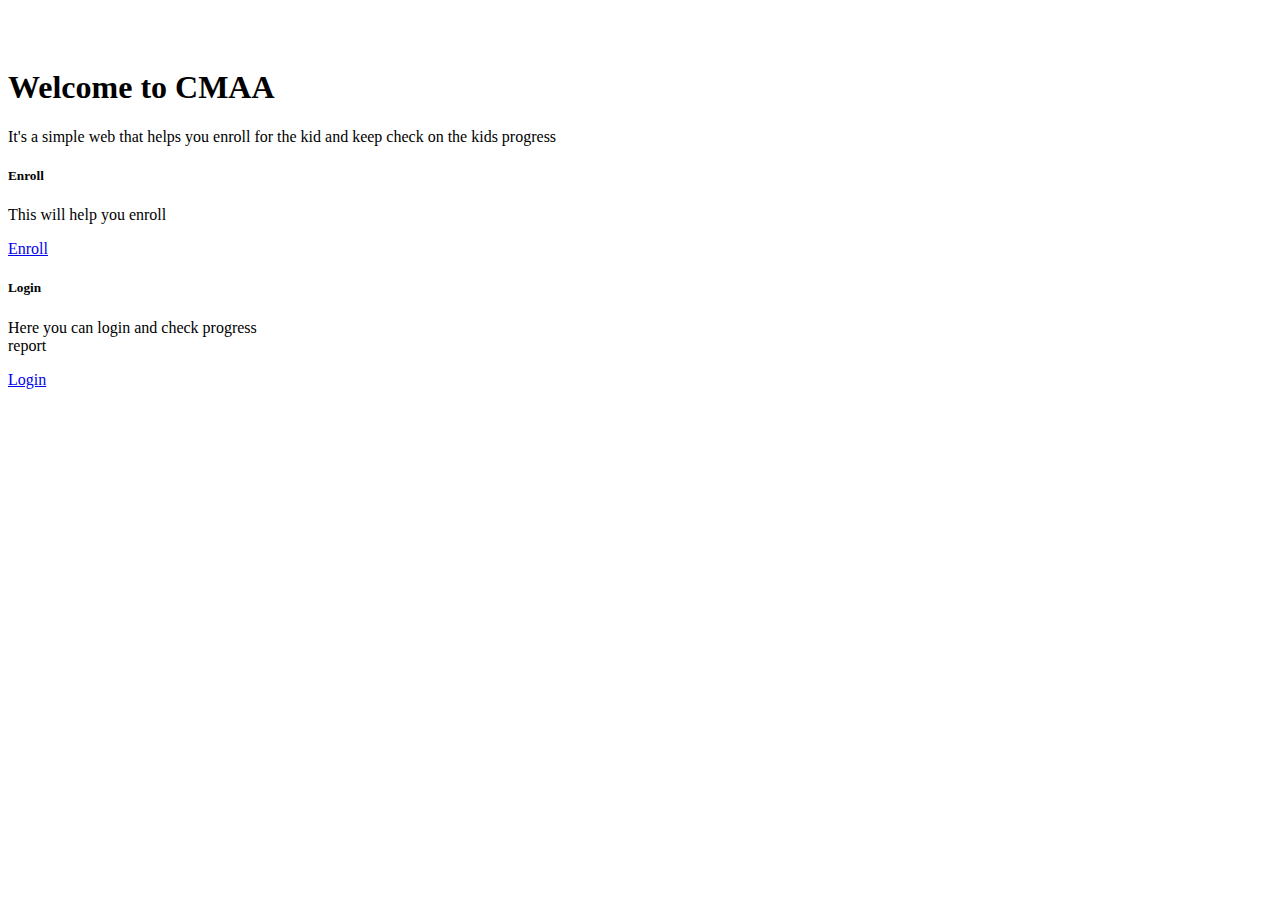
<file: cma/parents/templates/parents/index.html>
<!DOCTYPE html>
<html>
<head>
	
	<title>CMA-Portal</title>
	<link rel="stylesheet" href="https://stackpath.bootstrapcdn.com/bootstrap/4.1.3/css/bootstrap.min.css" integrity="sha384-MCw98/SFnGE8fJT3GXwEOngsV7Zt27NXFoaoApmYm81iuXoPkFOJwJ8ERdknLPMO" crossorigin="anonymous">
	<style type="text/css">
		.container  {
			padding-top: 20px;
		}
	</style>
</head>

<body>
<div class="top container">
	<!-- Contains the heading -->
<div class="jumbotron jumbotron-fluid">
  <div class="container">
    <h1 class="display-4">Welcome to CMAA</h1>
    <p class="lead">It's a simple web that helps you enroll for the kid and keep check on the kids progress</p>
 </div>
</div>
<div class="row">
<div class="col">
<div class="card" style="width: 18rem;">
  <div class="card-body">
    <h5 class="card-title">Enroll</h5>
    <p class="card-text">This will help you enroll</p>
    <a href="/form" class="btn btn-primary">Enroll</a>
  </div>
</div>
</div>
<div class="col">
<div class="card" style="width: 18rem;">
  <div class="card-body">
    <h5 class="card-title">Login</h5>
    <p class="card-text">Here you can login and check progress report</p>
    <a href="{%url 'login'%}" class="btn btn-primary">Login</a>
  </div>
</div>
</div>
</div>
</div>
</body>
</html>
</file>
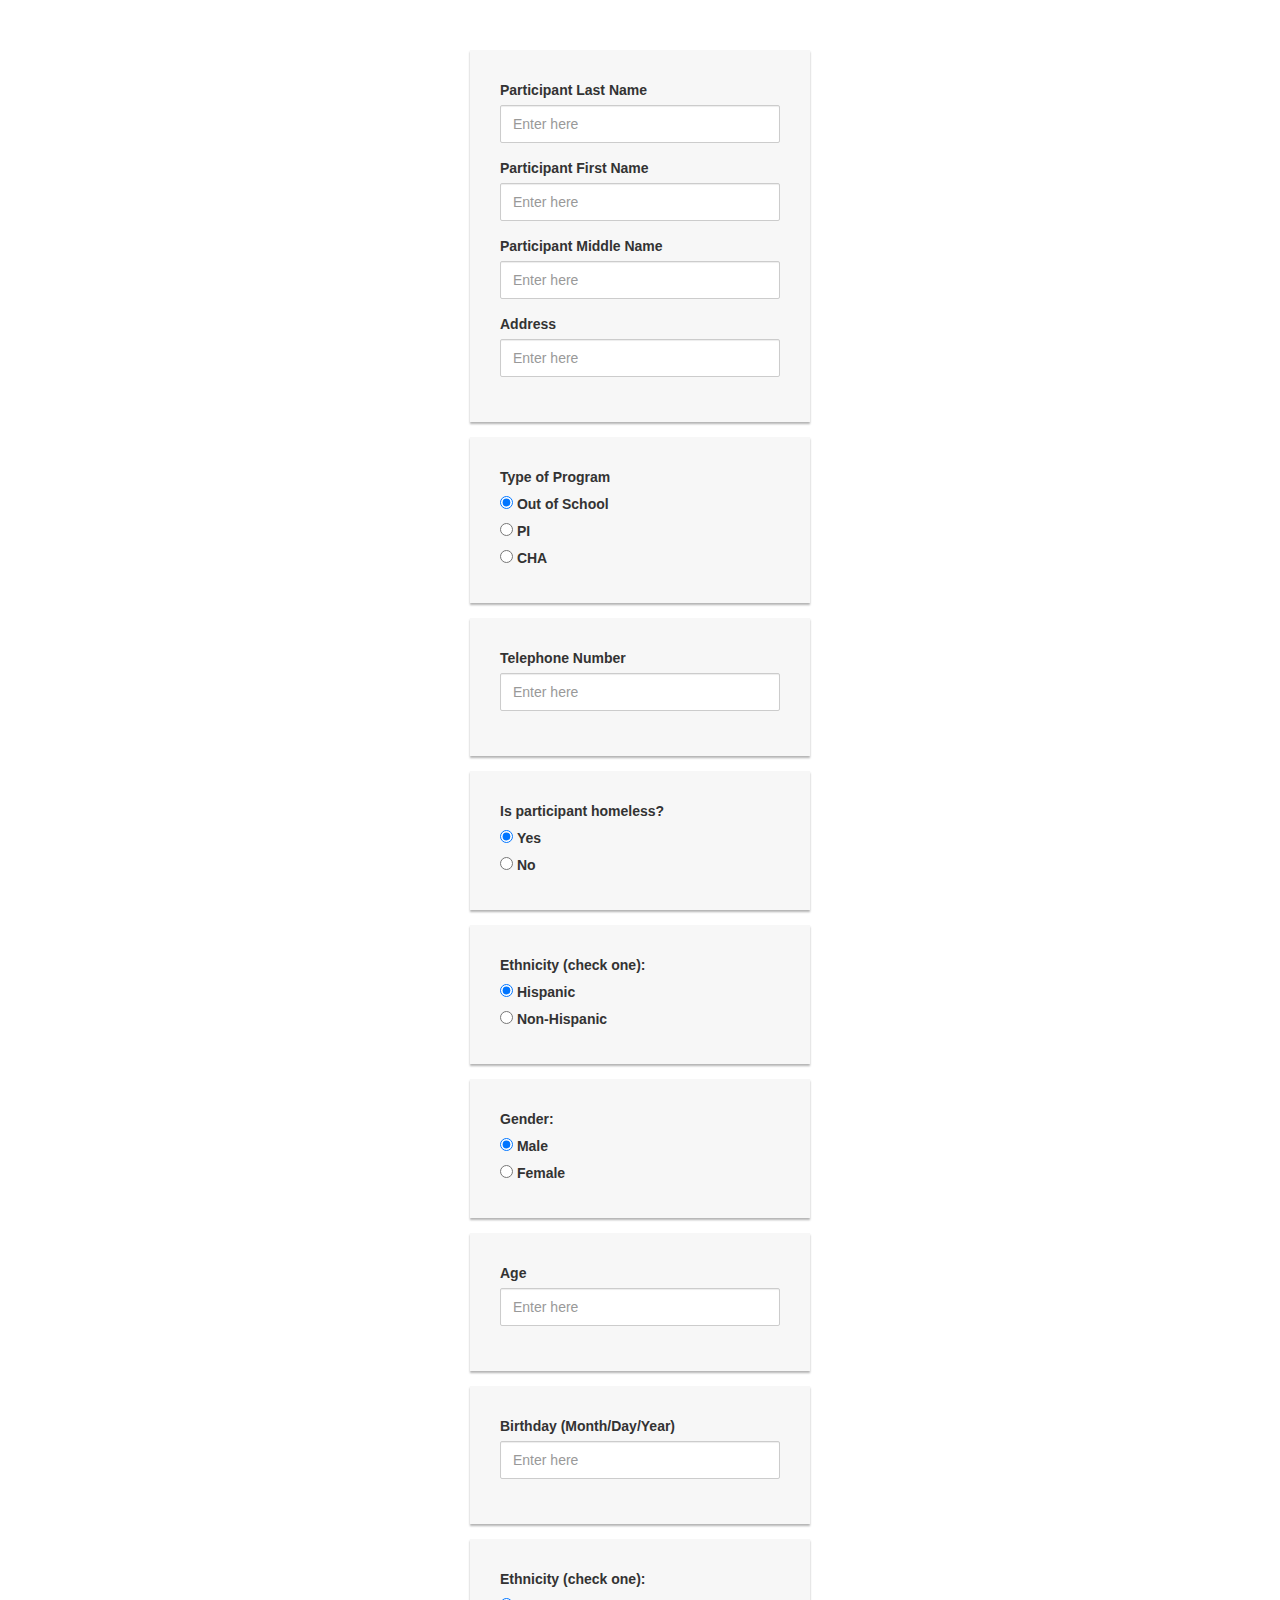
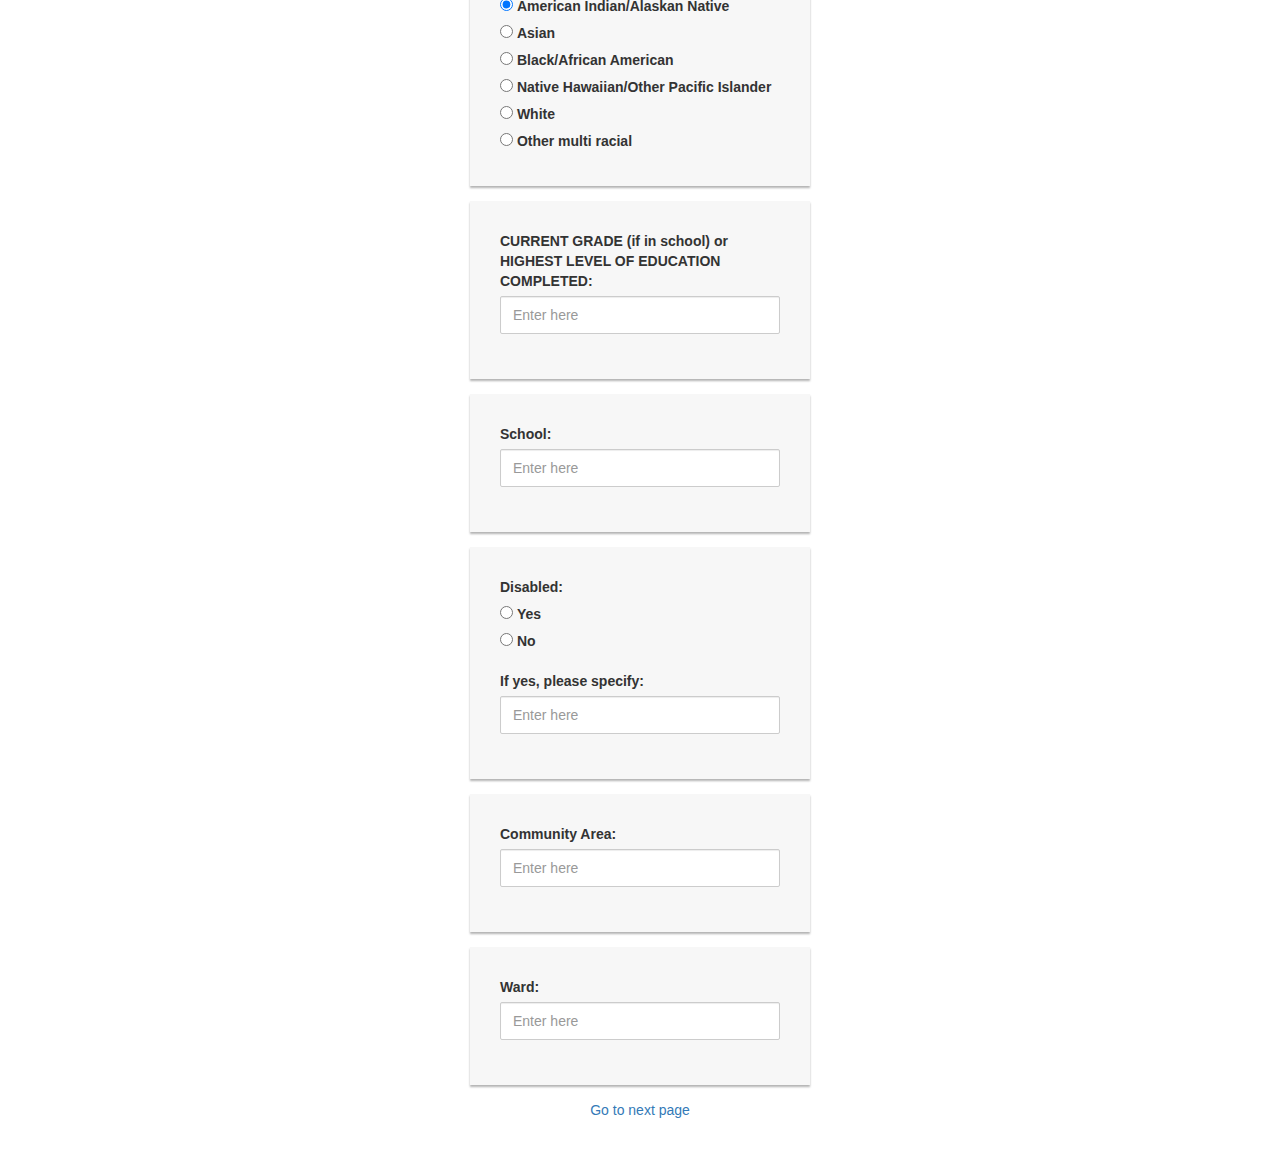
<file: enrollment pgs/enroll_p1.html>
<!DOCTYPE html>
<html lang="en">
<head>
<meta charset="utf-8">
<meta http-equiv="X-UA-Compatible" content="IE=edge">
<meta name="viewport" content="width=device-width, initial-scale=1">
<title>Bootstrap Simple Login Form</title>
<link rel="stylesheet" href="https://maxcdn.bootstrapcdn.com/bootstrap/3.3.7/css/bootstrap.min.css">
<script src="https://ajax.googleapis.com/ajax/libs/jquery/1.12.4/jquery.min.js"></script>
<script src="https://maxcdn.bootstrapcdn.com/bootstrap/3.3.7/js/bootstrap.min.js"></script> 
<style type="text/css">
	.login-form {
		width: 340px;
    	margin: 50px auto;
	}
    .login-form form {
    	margin-bottom: 15px;
        background: #f7f7f7;
        box-shadow: 0px 2px 2px rgba(0, 0, 0, 0.3);
        padding: 30px;
    }
    .login-form h2 {
        margin: 0 0 15px;
    }
    .form-control, .btn {
        min-height: 38px;
        border-radius: 2px;
    }
    .btn {        
        font-size: 15px;
        font-weight: bold;
    }
</style>
</head>
<body>
<div class="login-form">
    <!-- Last Name -->
         <form>
            <div class="form-group">
               <label for="formGroupExampleInput">Participant Last Name</label>
               <input type="text" class="form-control" id="formGroupExampleInput" placeholder="Enter here">
            </div>
            <div class="form-group">
               <label for="formGroupExampleInput2">Participant First Name</label>
               <input type="text" class="form-control" id="formGroupExampleInput2" placeholder="Enter here">
            </div>
             <div class="form-group">
               <label for="formGroupExampleInput2">Participant Middle Name</label>
               <input type="text" class="form-control" id="formGroupExampleInput2" placeholder="Enter here">
            </div>
             <div class="form-group">
               <label for="formGroupExampleInput2">Address</label>
               <input type="text" class="form-control" id="formGroupExampleInput2" placeholder="Enter here">
            </div>
         </form>
    
    
    
	<form>
    <!-- Type of Program -->
     <label class="form-check-label" for="exampleRadios1">
     	Type of Program
  	</label>
     <div class="form-check">
  <input class="form-check-input" type="radio" name="programtype" id="outofschool" value="option1" checked>
  <label class="form-check-label" for="outofschool">
	Out of School  
   </label>
</div>
<div class="form-check">
  <input class="form-check-input" type="radio" name="programtype" id="pi" value="option2">
  <label class="form-check-label" for="pi">
	PI  
    </label>
</div>
<div class="form-check disabled">
  <input class="form-check-input" type="radio" name="programtype" id="cha" value="option3">
  <label class="form-check-label" for="cha">
	CHA  
   </label>
</div>
    </form>
    
         <form>
            <div class="form-group">
               <label for="formGroupExampleInput">Telephone Number</label>
               <input type="text" class="form-control" id="formGroupExampleInput" placeholder="Enter here">
            </div>
         </form>
    
    <form>
        <!-- Homeless? -->
        <label class="form-check-label" for="exampleRadios1">
     	Is participant homeless?
  	</label>
<div class="form-check">
  <input class="form-check-input" type="radio" name="exampleRadios" id="exampleRadios1" value="option1" checked>
  <label class="form-check-label" for="exampleRadios1">
Yes  </label>
</div>
<div class="form-check">
  <input class="form-check-input" type="radio" name="exampleRadios" id="exampleRadios2" value="option2">
  <label class="form-check-label" for="exampleRadios2">
No  </label>
</div>
    </form>
    
        <form>
        <!-- Ethnicity -->
        <label class="form-check-label" for="exampleRadios1">
            Ethnicity (check one):
	  	</label>
<div class="form-check">
  <input class="form-check-input" type="radio" name="exampleRadios" id="exampleRadios1" value="option1" checked>
  <label class="form-check-label" for="exampleRadios1">
Hispanic  </label>
</div>
<div class="form-check">
  <input class="form-check-input" type="radio" name="exampleRadios" id="exampleRadios2" value="option2">
  <label class="form-check-label" for="exampleRadios2">
Non-Hispanic  </label>
</div>
    </form>
    
       <form>
        <!-- Gender -->
        <label class="form-check-label" for="exampleRadios1">
            Gender:
	  	</label>
<div class="form-check">
  <input class="form-check-input" type="radio" name="exampleRadios" id="exampleRadios1" value="option1" checked>
  <label class="form-check-label" for="exampleRadios1">
Male  </label>
</div>
<div class="form-check">
  <input class="form-check-input" type="radio" name="exampleRadios" id="exampleRadios2" value="option2">
  <label class="form-check-label" for="exampleRadios2">
Female </label>
</div>
    </form>
   
         <form>
            <div class="form-group">
               <label for="formGroupExampleInput">Age</label>
               <input type="text" class="form-control" id="formGroupExampleInput" placeholder="Enter here">
            </div>
         </form>
    
         <form>
            <div class="form-group">
               <label for="formGroupExampleInput">Birthday (Month/Day/Year)</label>
               <input type="text" class="form-control" id="formGroupExampleInput" placeholder="Enter here">
            </div>
         </form>
    
            <form>
        <!-- Race -->
        <label class="form-check-label" for="exampleRadios1">
            Ethnicity (check one):
	  	</label>
				<div class="form-check">
  <input class="form-check-input" type="radio" name="exampleRadios" id="exampleRadios1" value="option1" checked>
  <label class="form-check-label" for="exampleRadios1">
American Indian/Alaskan Native  </label>
</div>
				<div class="form-check">
  <input class="form-check-input" type="radio" name="exampleRadios" id="exampleRadios2" value="option2">
  <label class="form-check-label" for="exampleRadios2">
Asian  </label>
</div>
                <div class="form-check">
  <input class="form-check-input" type="radio" name="exampleRadios" id="exampleRadios2" value="option2">
  <label class="form-check-label" for="exampleRadios2">
Black/African American  </label>
</div>
                <div class="form-check">
  <input class="form-check-input" type="radio" name="exampleRadios" id="exampleRadios2" value="option2">
  <label class="form-check-label" for="exampleRadios2">
      Native Hawaiian/Other Pacific Islander  </label>
</div>
                <div class="form-check">
  <input class="form-check-input" type="radio" name="exampleRadios" id="exampleRadios2" value="option2">
  <label class="form-check-label" for="exampleRadios2">
White  </label>
</div>
              <div class="form-check">
  <input class="form-check-input" type="radio" name="exampleRadios" id="exampleRadios2" value="option2">
  <label class="form-check-label" for="exampleRadios2">
Other multi racial  </label>
</div>  
    </form>
    
             <form>
            <div class="form-group">
               <label for="formGroupExampleInput">CURRENT GRADE (if in school) or
HIGHEST LEVEL OF EDUCATION COMPLETED:</label>
               <input type="text" class="form-control" id="formGroupExampleInput" placeholder="Enter here">
            </div>
         </form>
    
               <form>
            <div class="form-group">
               <label for="formGroupExampleInput">School:</label>
               <input type="text" class="form-control" id="formGroupExampleInput" placeholder="Enter here">
            </div>
         </form>
    
                    <form>
            <div class="form-group">
               <label for="formGroupExampleInput">Disabled:</label>
               <div class="form-check">
                  <input class="form-check-input" type="radio" name="exampleRadios" id="exampleRadios2" value="option2">
                  <label class="form-check-label" for="exampleRadios2">
                  Yes
                  </label>
               </div>
               <div class="form-check">
                  <input class="form-check-input" type="radio" name="exampleRadios" id="exampleRadios2" value="option2">
                  <label class="form-check-label" for="exampleRadios2">
                  No
                  </label>
               </div>
            </div>
            <div class="form-group">
               <label for="formGroupExampleInput">If yes, please specify:</label>
               <input type="text" class="form-control" id="formGroupExampleInput" placeholder="Enter here">
            </div>          
         </form>
    
    <form>
        <div class="form-group">
               <label for="formGroupExampleInput">Community Area:</label>
               <input type="text" class="form-control" id="formGroupExampleInput" placeholder="Enter here">
        </div>
    </form>
    
         <form>
            <div class="form-group">
               <label for="formGroupExampleInput">Ward:</label>
               <input type="text" class="form-control" id="formGroupExampleInput" placeholder="Enter here">
            </div>
         </form>
    
    <p class="text-center"><a href="#">Go to next page</a></p>
</div>
</body>
</html>
</file>
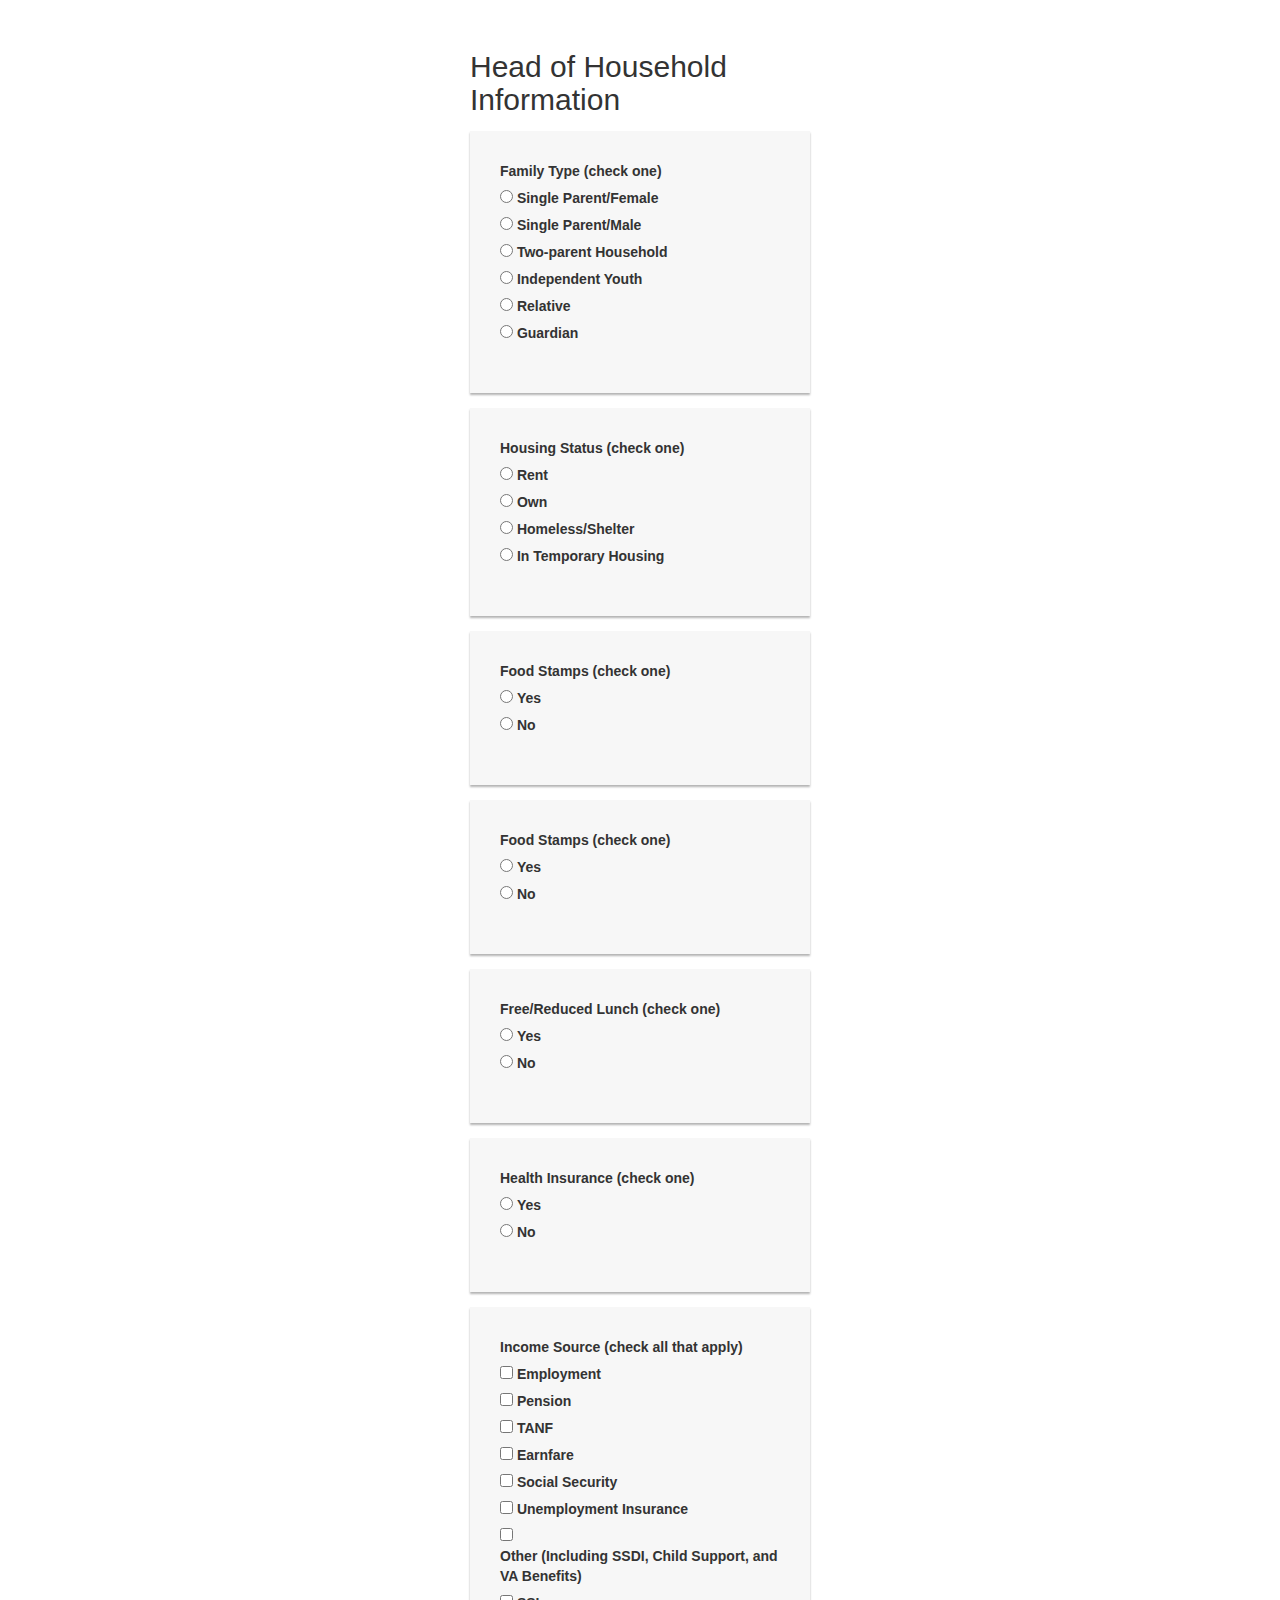
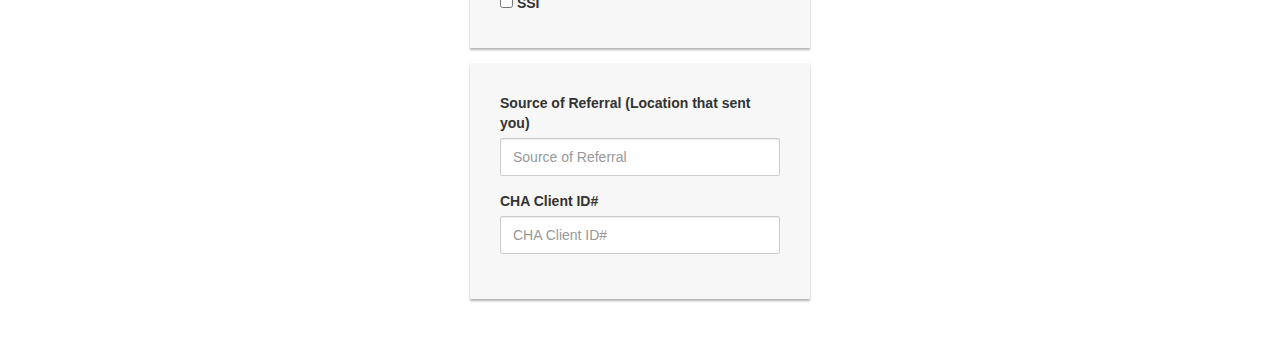
<file: enrollment pgs/enroll_p2.html>
<!DOCTYPE html>
<html lang="en">
   <head>
      <meta charset="utf-8">
      <meta http-equiv="X-UA-Compatible" content="IE=edge">
      <meta name="viewport" content="width=device-width, initial-scale=1">
      <title>Bootstrap Simple Login Form</title>
      <link rel="stylesheet" href="https://maxcdn.bootstrapcdn.com/bootstrap/3.3.7/css/bootstrap.min.css">
      <script src="https://ajax.googleapis.com/ajax/libs/jquery/1.12.4/jquery.min.js"></script>
      <script src="https://maxcdn.bootstrapcdn.com/bootstrap/3.3.7/js/bootstrap.min.js"></script> 
      <style type="text/css">
         .login-form {
         width: 340px;
         margin: 50px auto;
         }
         .login-form form {
         margin-bottom: 15px;
         background: #f7f7f7;
         box-shadow: 0px 2px 2px rgba(0, 0, 0, 0.3);
         padding: 30px;
         }
         .login-form h2 {
         margin: 0 0 15px;
         }
         .form-control, .btn {
         min-height: 38px;
         border-radius: 2px;
         }
         .btn {        
         font-size: 15px;
         font-weight: bold;
         }
      </style>
   </head>
   <body>
      <div class="login-form">
         <h2>Head of Household Information</h2>
         <form>
            <div class="form-group">
               <label for="formGroupExampleInput">Family Type (check one)</label>
               <div class="form-check">
                  <input class="form-check-input" type="radio" name="exampleRadios" id="exampleRadios2" value="option2">
                  <label class="form-check-label" for="exampleRadios2">
                  Single Parent/Female
                  </label>
               </div>
               <div class="form-check">
                  <input class="form-check-input" type="radio" name="exampleRadios" id="exampleRadios2" value="option2">
                  <label class="form-check-label" for="exampleRadios2">
                  Single Parent/Male
                  </label>
               </div>
               <div class="form-check">
                  <input class="form-check-input" type="radio" name="exampleRadios" id="exampleRadios2" value="option2">
                  <label class="form-check-label" for="exampleRadios2">
                  Two-parent Household
                  </label>
               </div>
               <div class="form-check">
                  <input class="form-check-input" type="radio" name="exampleRadios" id="exampleRadios2" value="option2">
                  <label class="form-check-label" for="exampleRadios2">
                  Independent Youth
                  </label>
               </div>
               <div class="form-check">
                  <input class="form-check-input" type="radio" name="exampleRadios" id="exampleRadios2" value="option2">
                  <label class="form-check-label" for="exampleRadios2">
                  Relative
                  </label>
               </div>
               <div class="form-check">
                  <input class="form-check-input" type="radio" name="exampleRadios" id="exampleRadios2" value="option2">
                  <label class="form-check-label" for="exampleRadios2">
                  Guardian
                  </label>
               </div>
            </div>
         </form>
         <form>
            <div class="form-group">
               <label for="formGroupExampleInput">Housing Status (check one)</label>
               <div class="form-check">
                  <input class="form-check-input" type="radio" name="exampleRadios" id="exampleRadios2" value="option2">
                  <label class="form-check-label" for="exampleRadios2">
                  Rent
                  </label>
               </div>
               <div class="form-check">
                  <input class="form-check-input" type="radio" name="exampleRadios" id="exampleRadios2" value="option2">
                  <label class="form-check-label" for="exampleRadios2">
                  Own
                  </label>
               </div>
               <div class="form-check">
                  <input class="form-check-input" type="radio" name="exampleRadios" id="exampleRadios2" value="option2">
                  <label class="form-check-label" for="exampleRadios2">
                  Homeless/Shelter
                  </label>
               </div>
               <div class="form-check">
                  <input class="form-check-input" type="radio" name="exampleRadios" id="exampleRadios2" value="option2">
                  <label class="form-check-label" for="exampleRadios2">
                  In Temporary Housing
                  </label>
               </div>
            </div>
         </form>
         <form>
            <div class="form-group">
               <label for="formGroupExampleInput">Food Stamps (check one)</label>
               <div class="form-check">
                  <input class="form-check-input" type="radio" name="exampleRadios" id="exampleRadios2" value="option2">
                  <label class="form-check-label" for="exampleRadios2">
                  Yes
                  </label>
               </div>
               <div class="form-check">
                  <input class="form-check-input" type="radio" name="exampleRadios" id="exampleRadios2" value="option2">
                  <label class="form-check-label" for="exampleRadios2">
                  No
                  </label>
               </div>
            </div>
         </form>
         <form>
            <div class="form-group">
               <label for="formGroupExampleInput">Food Stamps (check one)</label>
               <div class="form-check">
                  <input class="form-check-input" type="radio" name="exampleRadios" id="exampleRadios2" value="option2">
                  <label class="form-check-label" for="exampleRadios2">
                  Yes
                  </label>
               </div>
               <div class="form-check">
                  <input class="form-check-input" type="radio" name="exampleRadios" id="exampleRadios2" value="option2">
                  <label class="form-check-label" for="exampleRadios2">
                  No
                  </label>
               </div>
            </div>
         </form>
         <form>
            <div class="form-group">
               <label for="formGroupExampleInput">Free/Reduced Lunch (check one)</label>
               <div class="form-check">
                  <input class="form-check-input" type="radio" name="exampleRadios" id="exampleRadios2" value="option2">
                  <label class="form-check-label" for="exampleRadios2">
                  Yes
                  </label>
               </div>
               <div class="form-check">
                  <input class="form-check-input" type="radio" name="exampleRadios" id="exampleRadios2" value="option2">
                  <label class="form-check-label" for="exampleRadios2">
                  No
                  </label>
               </div>
            </div>
         </form>
         <form>
            <div class="form-group">
               <label for="formGroupExampleInput">Health Insurance (check one)</label>
               <div class="form-check">
                  <input class="form-check-input" type="radio" name="exampleRadios" id="exampleRadios2" value="option2">
                  <label class="form-check-label" for="exampleRadios2">
                  Yes
                  </label>
               </div>
               <div class="form-check">
                  <input class="form-check-input" type="radio" name="exampleRadios" id="exampleRadios2" value="option2">
                  <label class="form-check-label" for="exampleRadios2">
                  No
                  </label>
               </div>
            </div>
         </form>
         <form>
            <label for="formGroupExampleInput">Income Source (check all that apply)</label>
            <div class="form-check">
               <input class="form-check-input" type="checkbox" value="" id="defaultCheck1">
               <label class="form-check-label" for="defaultCheck1">
               Employment
               </label>
            </div>
            <div class="form-check">
               <input class="form-check-input" type="checkbox" value="" id="defaultCheck2" >
               <label class="form-check-label" for="defaultCheck2">
               Pension
               </label>
            </div>
            <div class="form-check">
               <input class="form-check-input" type="checkbox" value="" id="defaultCheck2" >
               <label class="form-check-label" for="defaultCheck2">
               TANF
               </label>
            </div>
            <div class="form-check">
               <input class="form-check-input" type="checkbox" value="" id="defaultCheck2" >
               <label class="form-check-label" for="defaultCheck2">
               Earnfare
               </label>
            </div>
            <div class="form-check">
               <input class="form-check-input" type="checkbox" value="" id="defaultCheck2" >
               <label class="form-check-label" for="defaultCheck2">
               Social Security
               </label>
            </div>
            <div class="form-check">
               <input class="form-check-input" type="checkbox" value="" id="defaultCheck2" >
               <label class="form-check-label" for="defaultCheck2">
               Unemployment Insurance
               </label>
            </div>
            <div class="form-check">
               <input class="form-check-input" type="checkbox" value="" id="defaultCheck2" >
               <label class="form-check-label" for="defaultCheck2">
               Other (Including SSDI, Child Support, and VA Benefits)
               </label>
            </div>
            <div class="form-check">
               <input class="form-check-input" type="checkbox" value="" id="defaultCheck2" >
               <label class="form-check-label" for="defaultCheck2">
               SSI
               </label>
            </div>
         </form>
         <form>
            <div class="form-group">
               <label for="formGroupExampleInput">Source of Referral (Location that sent you)</label>
               <input type="text" class="form-control" id="formGroupExampleInput" placeholder="Source of Referral">
            </div>
            <div class="form-group">
               <label for="formGroupExampleInput2">CHA Client ID#</label>
               <input type="text" class="form-control" id="formGroupExampleInput2" placeholder="CHA Client ID#">
            </div>
         </form>
      </div>
   </body>
</html>
</file>
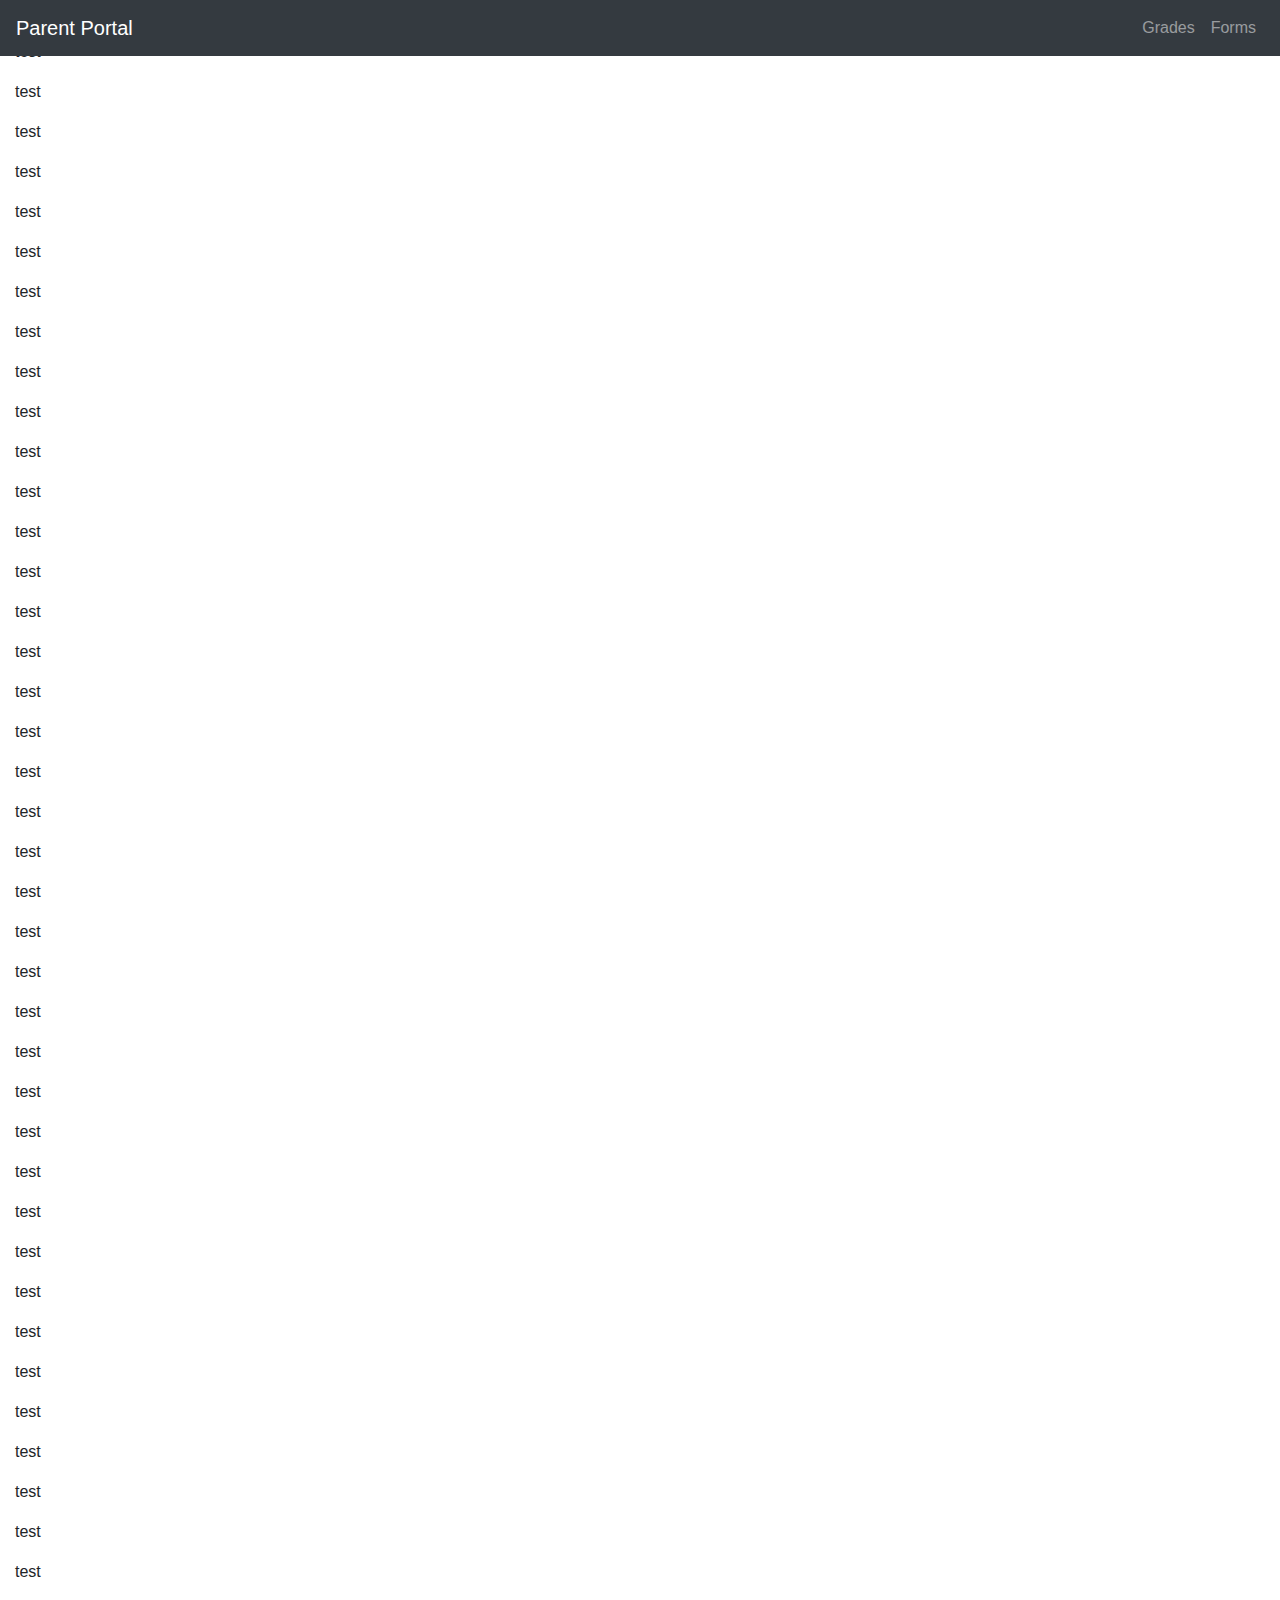
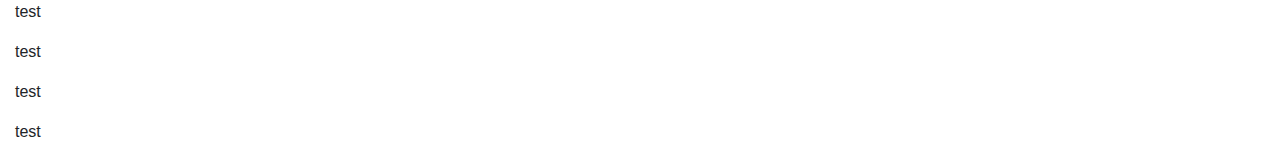
<file: cma/parents/templates/parents/grades.html>
<!DOCTYPE html>
<html lang="en">
<head>
<meta charset="utf-8">
<meta http-equiv="X-UA-Compatible" content="IE=edge">
<meta name="viewport" content="width=device-width, initial-scale=1">
<title>Grades</title>
<link rel="stylesheet" href="https://maxcdn.bootstrapcdn.com/bootstrap/4.1.3/css/bootstrap.min.css">
<script src="https://ajax.googleapis.com/ajax/libs/jquery/1.12.4/jquery.min.js"></script>

<script src="//code.jquery.com/jquery-1.11.1.min.js"></script>
</head>
<body>

  <div id="wrapper" class="animate">
    <nav class="navbar header-top fixed-top navbar-expand-lg  navbar-dark bg-dark">
      <a class="navbar-brand" href="#">Parent Portal</a>
      <div class="collapse navbar-collapse" id="navbarText">
        <ul class="navbar-nav ml-md-auto d-md-flex">
          <li class="nav-item">
            <a class="nav-link" href="#">Grades
              <span class="sr-only">(current)</span>
            </a>
          </li>
          <li class="nav-item">
            <a class="nav-link" href="#">Forms</a>
          </li>
        </ul>
      </div>
    </nav>
    <div class="container-fluid">
      <p> test </p>
      <p> test </p>
      <p> test </p>
      <p> test </p>
      <p> test </p>
      <p> test </p>
      <p> test </p>
      <p> test </p>
      <p> test </p>
      <p> test </p>
      <p> test </p>
      <p> test </p>
      <p> test </p>
      <p> test </p>
      <p> test </p>
      <p> test </p>
      <p> test </p>
      <p> test </p>
      <p> test </p>
      <p> test </p>
      <p> test </p>
      <p> test </p>
      <p> test </p>
      <p> test </p>
      <p> test </p>
      <p> test </p>
      <p> test </p>
      <p> test </p>
      <p> test </p>
      <p> test </p>
      <p> test </p>
      <p> test </p>
      <p> test </p>
      <p> test </p>
      <p> test </p>
      <p> test </p>
      <p> test </p>
      <p> test </p>
      <p> test </p>
      <p> test </p>
      <p> test </p>
      <p> test </p>
      <p> test </p>
      <p> test </p>
    </div>

<script type="text/javascript"> // TODO: put this in javascript file later
    function renderGradeChart(student) {

    }
    function main() {
      var mockStudent1 = {"Social Studies": "A+", "Math": "B", "PE": "A", "English":"B-", "Art": "C"}
      var students = [mockStudent1];
      for (i = 0; i < students.length; i ++) {
        renderGradeChart(i);
      }
    }
</script>
  
</body>
</file>
